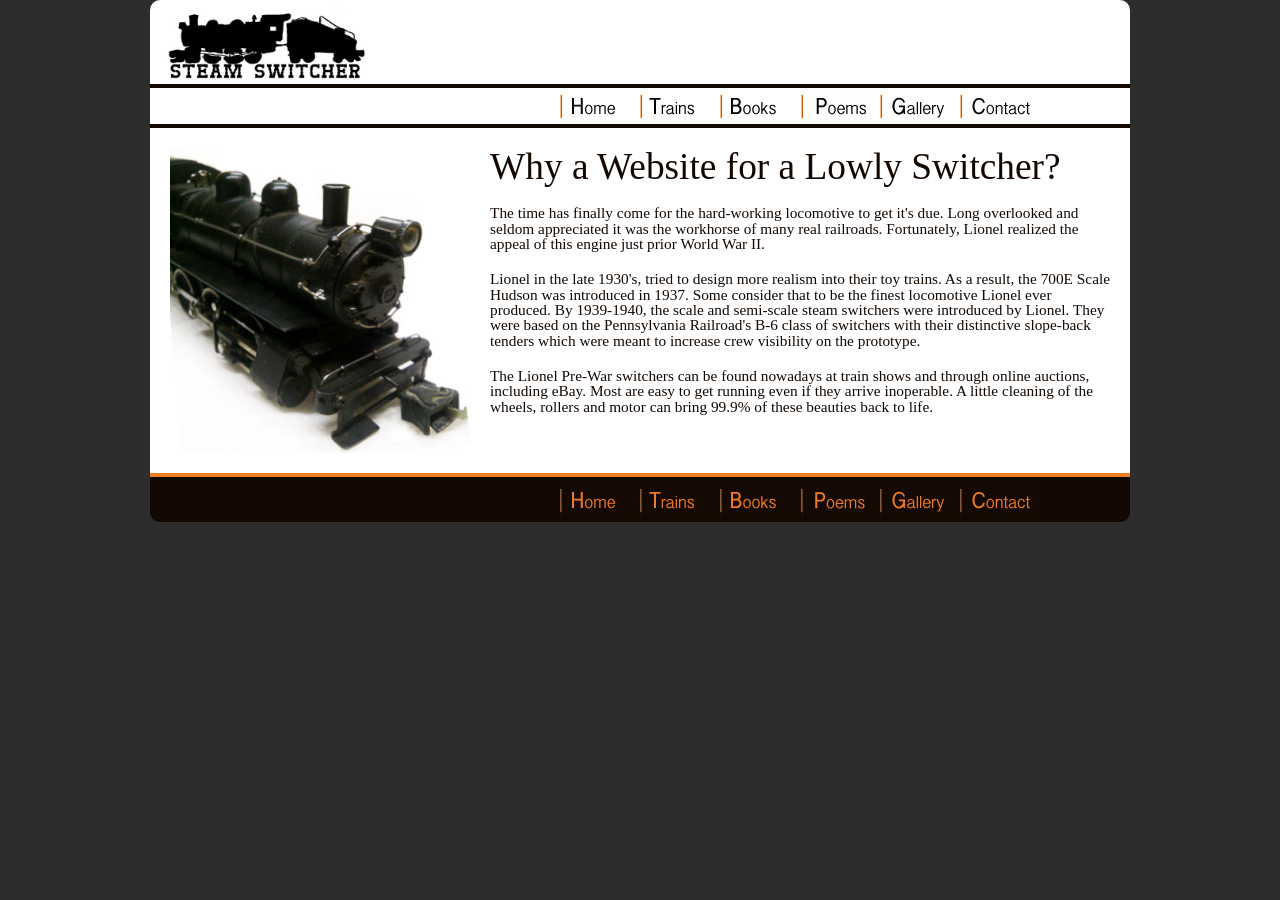
<file: index.html>
<!doctype html>
<html>
<head>
<meta charset="UTF-8">
<title>SteamSwitcher: Home Page</title>
<link href="style.css" rel="Stylesheet" type="text/css" />


<!--[if lt IE 7.]>
<script defer type="text/javascript" src="js/pngfix.js"></script>
<![endif]-->


    </head>
    <body>

<!--BEGIN header-->
    <header>
    <div id="header_container">
   <img src="images/header_logo/logo_mini.jpg" name="logo"id="logo"> 
    <!--End logo div tag--> 
    
      
    </div><!--END header_container div tag-->
    </header>
<!--END header-->
  
<!--BEGIN Nav-->
    <div id="nav_highlight_top"></div>
    <nav>
    <div id="nav_container">
    <div id="menu">
    
    <a href="contact.html" id="contact_btn">Contact</a>
    <a href="gallery.html" id="gallery_btn">Gallery</a>
     <a href="poems.html" id="poems_btn">Poems</a>
    <a href="books.html" id="books_btn">Books</a>
    <a href="trains.html" id="trains_btn">Trains</a>
    <a href="index.html" id="home_btn">Home</a>
	</div><!--END Menu div-->

 	</div><!--END nav container--> 
 	</nav>
 	<div id="nav_highlight_bottom"></div>
<!--END Nav-->

<!--BEGIN Content-->
    <div id="content_container">
    
    <div align="left" class="one_third"> <!--END one_third-->
    <img src="images/home/train2.jpg" name="homepage_train" width="300" height="305" id="homepage_train">
    </div><!--END one_third-->
    
     <div align="left" class="two_thirds"><!--BEGIN two_third-->
    <h1><p>Why a Website for a Lowly Switcher?</p></h1><div class="br"></div>
    
    <h3 align="left">
      <p><strong>T</strong>he time has finally come for the hard-working locomotive to get it's due. Long overlooked and seldom appreciated it was the workhorse of many real railroads. Fortunately, Lionel realized the appeal of this engine just prior World War II. </p><div class="br"></div>
    <p>Lionel in the late 1930's, tried to design more realism into their toy trains. As a result, the 700E Scale Hudson was introduced in 1937. Some consider that to be the finest locomotive Lionel ever produced. By 1939-1940, the scale and semi-scale steam switchers were introduced by Lionel. They were based on the Pennsylvania Railroad's B-6 class of switchers with their distinctive slope-back tenders which were meant to increase crew visibility on the prototype. </p><div class="br"></div>
    <p>The Lionel Pre-War switchers can be found nowadays at train shows and through online auctions, including eBay. Most are easy to get running even if they arrive inoperable. A little cleaning of the wheels, rollers and motor can bring 99.9% of these beauties back to life.</p></h3>
     </div><!--END two_thirds-->
    </div>
    <!--End content_container div tag-->
<!--END Content-->
<!--BEGIN Footer-->
    <div id="footer_highlight">
    <p> </p>
    </div>
    <div id="footer_container">
    <div id="footer_highlight"></div>
    <footer>
    <p>   <div id="nav_footer_container">
    <div id="footer_menu">
    
    <a href="contact.html" id="footer_contact_btn">Contact</a>
    <a href="gallery.html" id="footer_gallery_btn">Gallery</a>
    <a href="poems.html" id="footer_poems_btn">Poems</a>
    <a href="books.html" id="footer_books_btn">Books</a>
    <a href="trains.html" id="footer_trains_btn">Trains</a>
    <a href="index.html" id="footer_home_btn">Home</a>
    </div><!--END Menu div-->
    
    
    </div><!--END nav_footer_container--> 
    </p>
    </footer>
    </div>
    <!--End Footer_container div tag-->
<!--END Footer-->

 
    </body></html>
</file>
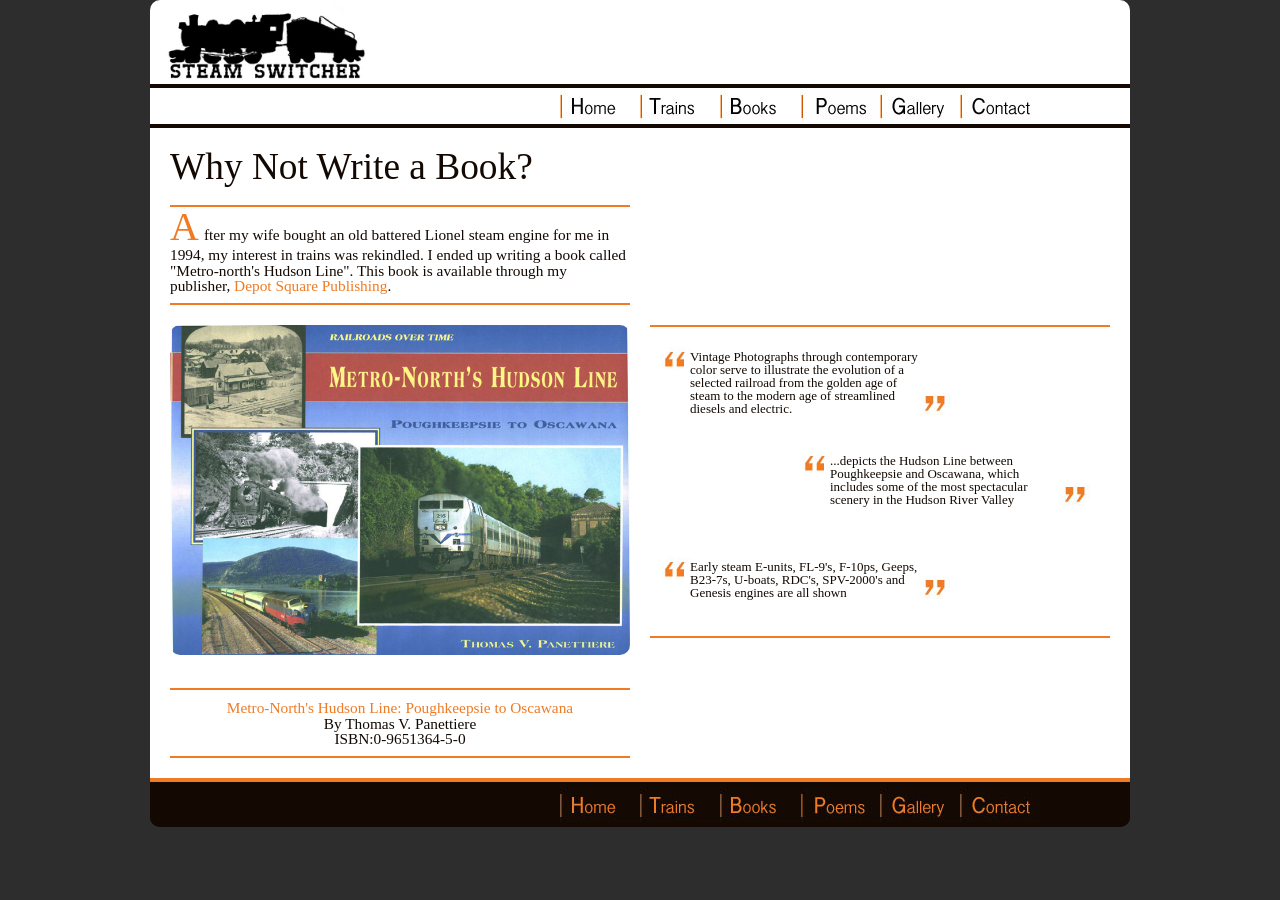
<file: books.html>
<!DOCTYPE HTML>
<html>
<head>
<meta http-equiv="Content-Type" content="text/html; charset=UTF-8">
<link href="style.css" rel="Stylesheet" type="text/css" />

<title>SteamSwitcher: Books Page</title>

<link href="style.css" rel="Stylesheet" type="text/css" />


<!--[if lt IE 7.]>
<script defer type="text/javascript" src="js/pngfix.js"></script>
<![endif]-->


    </head>
    <body>

<!--BEGIN header-->
    <header>
    <div id="header_container">
   <img src="images/header_logo/logo_mini.jpg" name="logo"id="logo"> 
    <!--End logo div tag--> 
    
      
    </div><!--END header_container div tag-->
    </header>
<!--END header-->
  
<!--BEGIN Nav-->
    <div id="nav_highlight_top"></div>
    <nav>
    <div id="nav_container">
    <div id="menu">
    
  <a href="contact.html" id="contact_btn">Contact</a>
    <a href="gallery.html" id="gallery_btn">Gallery</a>
     <a href="poems.html" id="poems_btn">Poems</a>
    <a href="books.html" id="books_btn">Books</a>
    <a href="trains.html" id="trains_btn">Trains</a>
    <a href="index.html" id="home_btn">Home</a>
	</div><!--END Menu div-->

 	</div><!--END nav container--> 
 	</nav>
 	<div id="nav_highlight_bottom"></div>
<!--END Nav-->

<!--BEGIN Content-->

    <div id="content_container_books">

  <!--BEGIN one_half-->  <div align="left" class="one_half"> <h1><p align="left">Why Not Write a Book?</p></div><!--END one_half-->
     <!--BEGIN reset_columns--><div class="reset_columns"></div><!--END reset_columns div-->
  
  <!--BEGIN one_half--><div class="one_half"> <div id="page_highlight_one_half"></div>
  <h3 align="left">
    <p><span class="dropcap2">A</span>fter my wife bought an old battered Lionel steam engine for me in 1994, my interest in trains was rekindled. I ended up writing a book called "Metro-north's Hudson Line". This book is available through my publisher,<a href="https://www.depotsquarepublishing.com/hudsonline" target="_new" class="link"> Depot Square Publishing</a>. </p></h3><div class="br3"></div><div id="page_highlight_one_half"></div> </div><!--END one_half--> 
   <!--BEGIN reset_columns--><div class="reset_columns"></div><!--END reset_columns div-->
    
    <!--full page books div--> <div align="center" class="full_page_books_container">
  <!--BEGIN one_half--><div class="one_half_books"> <a href="https://www.depotsquarepublishing.com/hudsonline" target="_new"><img src="images/books/Metro-North-book.jpg" width="460" height="330" id="metro_north"></a> </div><!--END one_half--> 

  
 <div class="one_half_books_container"> <div id="page_highlight_one_half"></div><div class="br3"></div>

 <div class="one_third">
    <div class="link" align="left"><blockquote>
      <p>Vintage Photographs through contemporary color serve to illustrate the evolution of a selected railroad from the golden age of steam to the modern age of streamlined diesels and electric.</p></blockquote></div></div>

    
    <div align="right" class="one_third_books">
       <div class="link" align="left"><br>
        <blockquote>
          <p align="left">...depicts the Hudson Line between Poughkeepsie and Oscawana, which includes some of the most spectacular scenery in the Hudson River Valley</p></blockquote>
      </div>
    </div>

  
    <div class="br2"></div><br>
<div class="one_third"><h3 align="left">&nbsp;</h3>
  <p align="left">&nbsp; </p>
  <div class="link" align="left">
  <blockquote><p>Early steam E-units, FL-9's, F-10ps, Geeps, B23-7s, U-boats, RDC's, SPV-2000's and Genesis engines are all shown</p></blockquote>
  <p>&nbsp;</p>
  </div>
  <h3 align="left">&nbsp;</h3>
  <h3 align="left"><br>
  </h3>
</div>

 <!--BEGIN reset_columns-->
 <div class="reset_columns"></div> <!--END reset_columns div-->
     <div id="page_highlight_one_half"></div></div></div>

 <div class="reset_columns"></div> <!--END reset_columns div-->

  
   <!--BEGIN one_half--><div align="left" class="one_half"> <div id="page_highlight_one_half"></div><div class="br3"></div>
  <h3 align="center">
      <div class="link">Metro-North's Hudson Line: Poughkeepsie to Oscawana</div>
    By Thomas V. Panettiere</h3>
  <h3 align="center"> ISBN:0-9651364-5-0
  </p>
  </h3>
  <div class="br3"></div> 
  
      <!--End content_container_books div tag-->
 <div class="reset_columns"></div> <!--END reset_columns div-->
 
  <div id="page_highlight_one_half"></div> </div><!--END one_half--> 
  
  
    </div>
    <!--End content_container_books div tag-->
 <div class="reset_columns"></div> <!--END reset_columns div-->
<!--END Content-->


<!--BEGIN Footer-->
    <div id="footer_highlight">
    <p> </p>
    </div>
    <div id="footer_container">
    <div id="footer_highlight"></div>
    <footer>
    <p>   <div id="nav_footer_container">
    <div id="footer_menu">
    
       <a href="contact.html" id="footer_contact_btn">Contact</a>
    <a href="gallery.html" id="footer_gallery_btn">Gallery</a>
    <a href="poems.html" id="footer_poems_btn">Poems</a>
    <a href="books.html" id="footer_books_btn">Books</a>
    <a href="trains.html" id="footer_trains_btn">Trains</a>
    <a href="index.html" id="footer_home_btn">Home</a>
    </div><!--END Menu div-->
    
    
    </div><!--END nav container--> 
    </p>
    </footer>
    </div>
    <!--End Footer_container div tag-->
<!--END Footer-->

 
    </body></html>
</file>
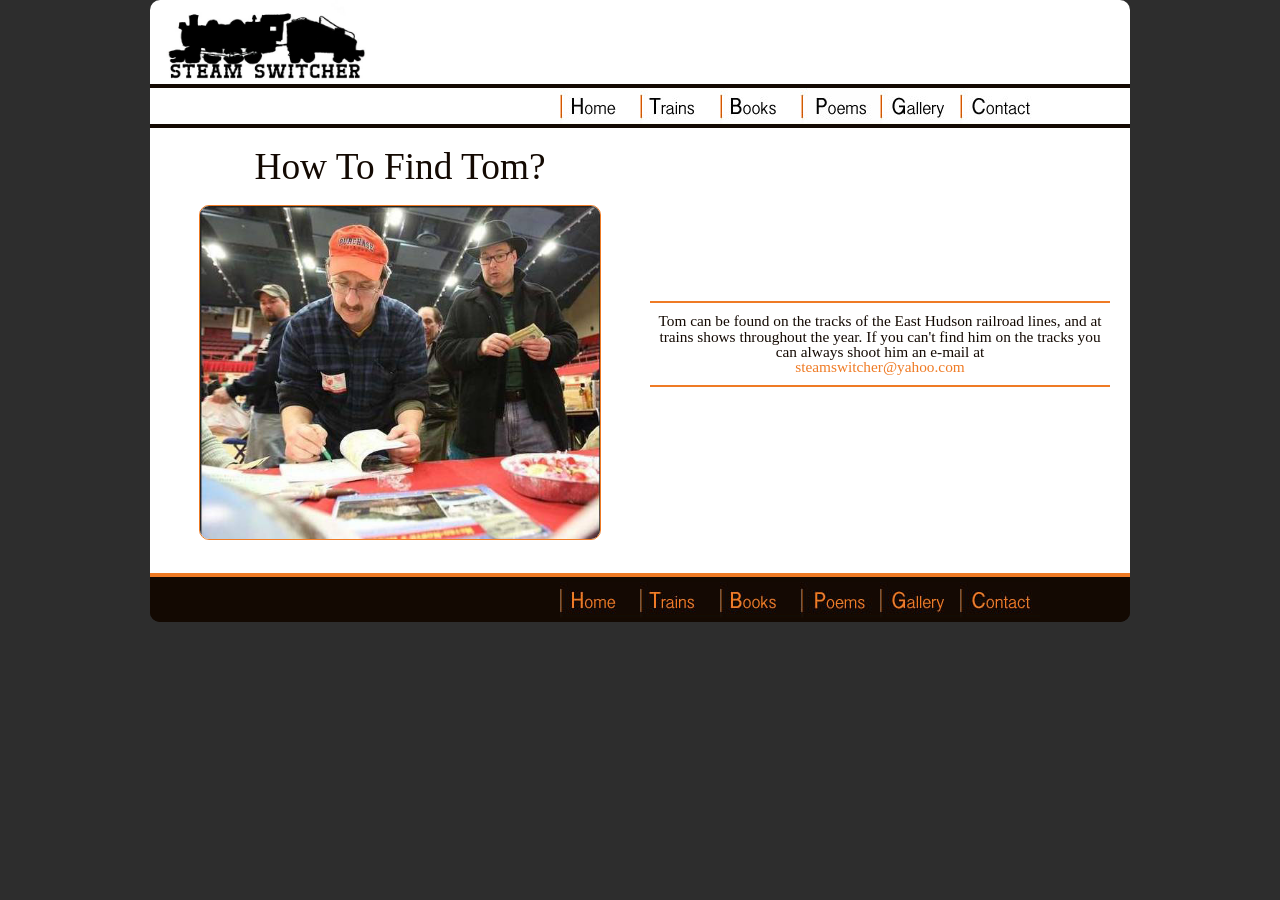
<file: contact.html>
<!DOCTYPE HTML>
<html>
<head>
<meta http-equiv="Content-Type" content="text/html; charset=UTF-8">
<title>SteamSwitcher: Contact Page</title>
<link href="style.css" rel="Stylesheet" type="text/css" />



  
    </head>
    <body>

<!--BEGIN header-->
    <header>
    <div id="header_container">
   <img src="images/header_logo/logo_mini.jpg" name="logo"id="logo"> 
    <!--End logo div tag--> 
    
      
    </div><!--END header_container div tag-->
    </header>
<!--END header-->
  
<!--BEGIN Nav-->
    <div id="nav_highlight_top"></div>
    <nav>
    <div id="nav_container">
    <div id="menu">
    
   <a href="contact.html" id="contact_btn">Contact</a>
    <a href="gallery.html" id="gallery_btn">Gallery</a>
     <a href="poems.html" id="poems_btn">Poems</a>
    <a href="books.html" id="books_btn">Books</a>
    <a href="trains.html" id="trains_btn">Trains</a>
    <a href="index.html" id="home_btn">Home</a>
	</div><!--END Menu div-->

 	</div><!--END nav container--> 
 	</nav>
 	<div id="nav_highlight_bottom"></div>
<!--END Nav-->

<!--BEGIN Content-->
    <content>
    <div id="content_container_contact">
    
 <!--BEGIN one_half-->  <div  class="one_half"> <h1><p align="center">How To Find Tom?</h1></p></div><!--END one_half-->

      <div class="reset_columns"></div>
      
  <!--BEGIN two_thirds--><div align="center" class="one_half"> <img style='border:1px solid #ef7b25' src="images/contact/tom.jpg" width="400" height="333"  align="center" id="tom"></a> </div><!--END one_half div--> 
 
  <!--BEGIN one_halfdiv--><div class="one_half">
<br><br><br><br><br><br>
    <div id="page_highlight_one_half"></div><div class="br3"></div>
  <h3 align="center">
    <p>Tom can be found on the tracks of the East Hudson railroad lines, and at trains shows throughout the year. If you can't find him on the tracks you can always shoot him an e-mail at <div class="link">steamswitcher@yahoo.com</div></p></h3> <div class="br3"></div> <div id="page_highlight_one_half"></div></div><!--END one_half div--> 
  


    </div>
    <!--End content_container_contact div tag-->
    </content>
<!--END Content-->

<!--BEGIN Footer-->
    <div id="footer_highlight">
    <p> </p>
    </div>
    <div id="footer_container">
    <div id="footer_highlight"></div>
    <footer>
    <p>   <div id="nav_footer_container">
    <div id="footer_menu">
    
    <a href="contact.html" id="footer_contact_btn">Contact</a>
    <a href="gallery.html" id="footer_gallery_btn">Gallery</a>
    <a href="poems.html" id="footer_poems_btn">Poems</a>
    <a href="books.html" id="footer_books_btn">Books</a>
    <a href="trains.html" id="footer_trains_btn">Trains</a>
    <a href="index.html" id="footer_home_btn">Home</a>
    </div><!--END Menu div-->
    
    
    </div><!--END nav container--> 
    </p>
    </footer>
    </div>
    <!--End Footer_container div tag-->
<!--END Footer-->

 
    </body></html>
</file>
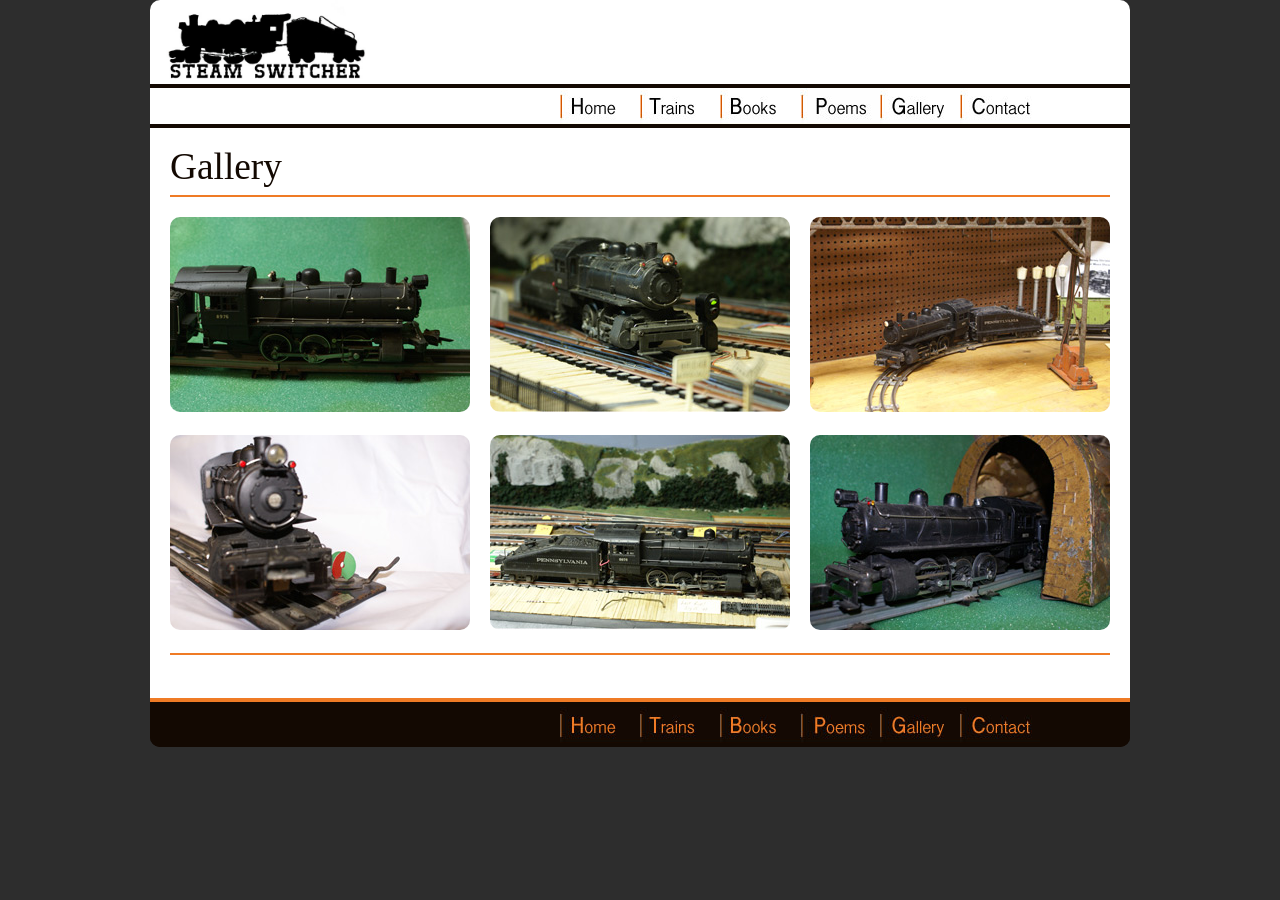
<file: gallery.html>
<!DOCTYPE HTML>
<html>
<head>
<meta http-equiv="Content-Type" content="text/html; charset=UTF-8">
<title>SteamSwitchers: Gallery Page</title>
<link href="style.css" rel="Stylesheet" type="text/css" />


<!--[if lt IE 7.]>
<script defer type="text/javascript" src="js/pngfix.js"></script>
<![endif]-->


    </head>
    <body>

<!--BEGIN header-->
    <header>
    <div id="header_container">
   <img src="images/header_logo/logo_mini.jpg" name="logo"id="logo"> 
    <!--End logo div tag--> 
    
      
    </div><!--END header_container div tag-->
    </header>
<!--END header-->
  
<!--BEGIN Nav-->
    <div id="nav_highlight_top"></div>
    <nav>
    <div id="nav_container">
    <div id="menu">
    
   <a href="contact.html" id="contact_btn">Contact</a>
    <a href="gallery.html" id="gallery_btn">Gallery</a>
     <a href="poems.html" id="poems_btn">Poems</a>
    <a href="books.html" id="books_btn">Books</a>
    <a href="trains.html" id="trains_btn">Trains</a>
    <a href="index.html" id="home_btn">Home</a>
	</div><!--END Menu div-->

 	</div><!--END nav container--> 
 	</nav>
 	<div id="nav_highlight_bottom"></div>
<!--END Nav-->

<!--BEGIN Content-->

    <div id="content_container_gallery">
      
     <!--BEGIN one_half-->  <div align="left" class="one_half"> <h1><p align="left">Gallery</p></h1><div class="br3"></div><div id="page_highlight_full_page"></div></div><!--END one_half-->
     
     <!--BEGIN reset_columns--><div class="reset_columns"></div><!--END reset_columns div-->


<div class="one_third"><a href="train1.html" target="_self"><img src="images/gallery/train1.jpg" width="300" height="195" id="train1"></a></div>

 <div class="one_third"><a href="train2.html" target="_self"><img src="images/gallery/train2.jpg" width="300" height="195" id="train2"></a></div>
     
 <div class="one_third"><a href="train3.html" target="_self"><img src="images/gallery/train3.jpg" width="300" height="195" id="train3"></a></div>
 
          <!--BEGIN reset_columns--><div class="reset_columns"></div><!--END reset_columns div-->
 
<div class="one_third"><a href="train4.html" target="_self"><img src="images/gallery/train4.jpg" id="train4"></a></div>

<div class="one_third"><a href="train5.html" target="_self"><img src="images/gallery/train5.jpg" id="train5"></a></div>

<div class="one_third"><a href="train6.html" target="_self"><img src="images/gallery/train6.jpg"  id="train6"></a></div>
          <!--BEGIN reset_columns--><div class="reset_columns"></div><!--END reset_columns div-->

     <!--BEGIN one_half-->  <div class="one_half"> <div id="page_highlight_full_page"></div></div><!--END one_half-->

     
    </div><!--End content_container_gallery div tag-->

<!--END Content-->

<!--BEGIN Footer-->
    <div id="footer_highlight">
    <p> </p>
    </div>
    <div id="footer_container">
    <div id="footer_highlight"></div>
    <footer>
    <p>   <div id="nav_footer_container">
    <div id="footer_menu">
    
       <a href="contact.html" id="footer_contact_btn">Contact</a>
    <a href="gallery.html" id="footer_gallery_btn">Gallery</a>
    <a href="poems.html" id="footer_poems_btn">Poems</a>
    <a href="books.html" id="footer_books_btn">Books</a>
    <a href="trains.html" id="footer_trains_btn">Trains</a>
    <a href="index.html" id="footer_home_btn">Home</a>
    </div><!--END Menu div-->
    
    
    </div><!--END nav container--> 
    </p>
    </footer>
    </div>
    <!--End Footer_container div tag-->
<!--END Footer-->

 
    </body></html>
</file>
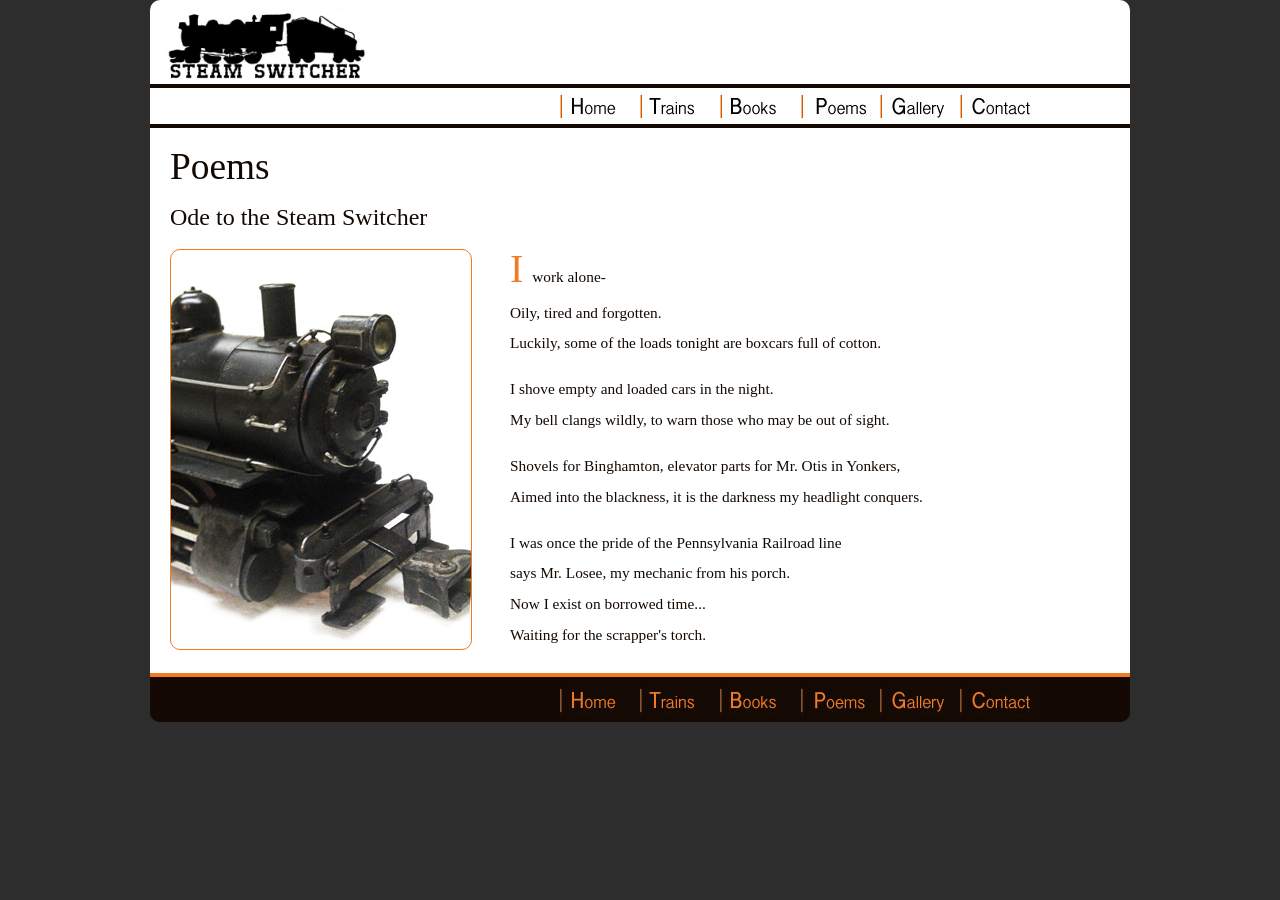
<file: poems.html>
<!DOCTYPE HTML>
<html>
<head>
<meta http-equiv="Content-Type" content="text/html; charset=UTF-8">
<link href="style.css" rel="Stylesheet" type="text/css" />

<title>SteamSwitcher: Poems Page</title>

<link href="style.css" rel="Stylesheet" type="text/css" />



    </head>
    <body>

<!--BEGIN header-->
    <header>
    <div id="header_container">
   <img src="images/header_logo/logo_mini.jpg" name="logo"id="logo"> 
    <!--End logo div tag--> 
    
      
    </div><!--END header_container div tag-->
    </header>
<!--END header-->
  
<!--BEGIN Nav-->
    <div id="nav_highlight_top"></div>
    <nav>
    <div id="nav_container">
    <div id="menu">
    
    <a href="contact.html" id="contact_btn">Contact</a>
    <a href="gallery.html" id="gallery_btn">Gallery</a>
     <a href="poems.html" id="poems_btn">Poems</a>
    <a href="books.html" id="books_btn">Books</a>
    <a href="trains.html" id="trains_btn">Trains</a>
    <a href="index.html" id="home_btn">Home</a>
	</div><!--END Menu div-->

 	</div><!--END nav container--> 
 	</nav>
 	<div id="nav_highlight_bottom"></div>
<!--END Nav-->

<!--BEGIN Content-->
 <div id="content_poems">
    
      <!--BEGIN one_half-->  <div align="left" class="one_half"> <h1><p align="left">Poems</p></div><!--END one_half->
      
     <!--BEGIN reset_columns--><div class="reset_columns"></div><!--END reset_columns div-->
  
    
<div  class="one_third"> <h2><p align="left">Ode to the Steam Switcher</p></h2></h2></div>
      <!--BEGIN reset_columns--><div class="reset_columns"></div><!--END reset_columns div-->

    <div class="one_third"><img style='border:1px solid #ef7b25' src="images/home/poem_train.jpg" width="300" height="374" id="poem_train"></div>
    
<div class="two_thirds_poems"><h3><p align="left"><span class="dropcap2">I</span> work alone- <br><br>
Oily, tired and forgotten.<br><br>
Luckily, some of the loads tonight are boxcars full of cotton.</p>
    <p align="left">&nbsp;</p>
    <p align="left">&nbsp;</p>
    <p align="left">I shove empty and loaded cars in the night.<br><br>
      My bell clangs wildly, to warn those who may be out of sight. </p>
    <p align="left"><br>
      <br>
      Shovels for Binghamton, elevator parts for Mr. Otis in Yonkers, <br><br>
      Aimed into the blackness, it is the darkness my headlight conquers.</p>
    <p align="left"><br>
      <br>
      I was once the pride of the Pennsylvania Railroad line<br><br>
      says Mr. Losee, my mechanic from his porch. <br><br>
      Now I exist on borrowed time... <br><br>
      Waiting for the scrapper's torch.</p>
</h3></div> 


 </div>


 <!--BEGIN reset_columns--><div class="reset_columns"></div><!--END reset_columns div-->
    
<!--END Content-->


<!--BEGIN Footer-->
    <div id="footer_highlight">
    <p> </p>
    </div>
    <div id="footer_container">
    <div id="footer_highlight"></div>
    <footer>
    <p>   <div id="nav_footer_container">
    <div id="footer_menu">
    
       <a href="contact.html" id="footer_contact_btn">Contact</a>
    <a href="gallery.html" id="footer_gallery_btn">Gallery</a>
    <a href="poems.html" id="footer_poems_btn">Poems</a>
    <a href="books.html" id="footer_books_btn">Books</a>
    <a href="trains.html" id="footer_trains_btn">Trains</a>
    <a href="index.html" id="footer_home_btn">Home</a>
    </div><!--END Menu div-->
    
    
    </div><!--END nav container--> 
    </p>
    </footer>
    </div>
    <!--End Footer_container div tag-->
<!--END Footer-->

 
    </body></html>
</file>
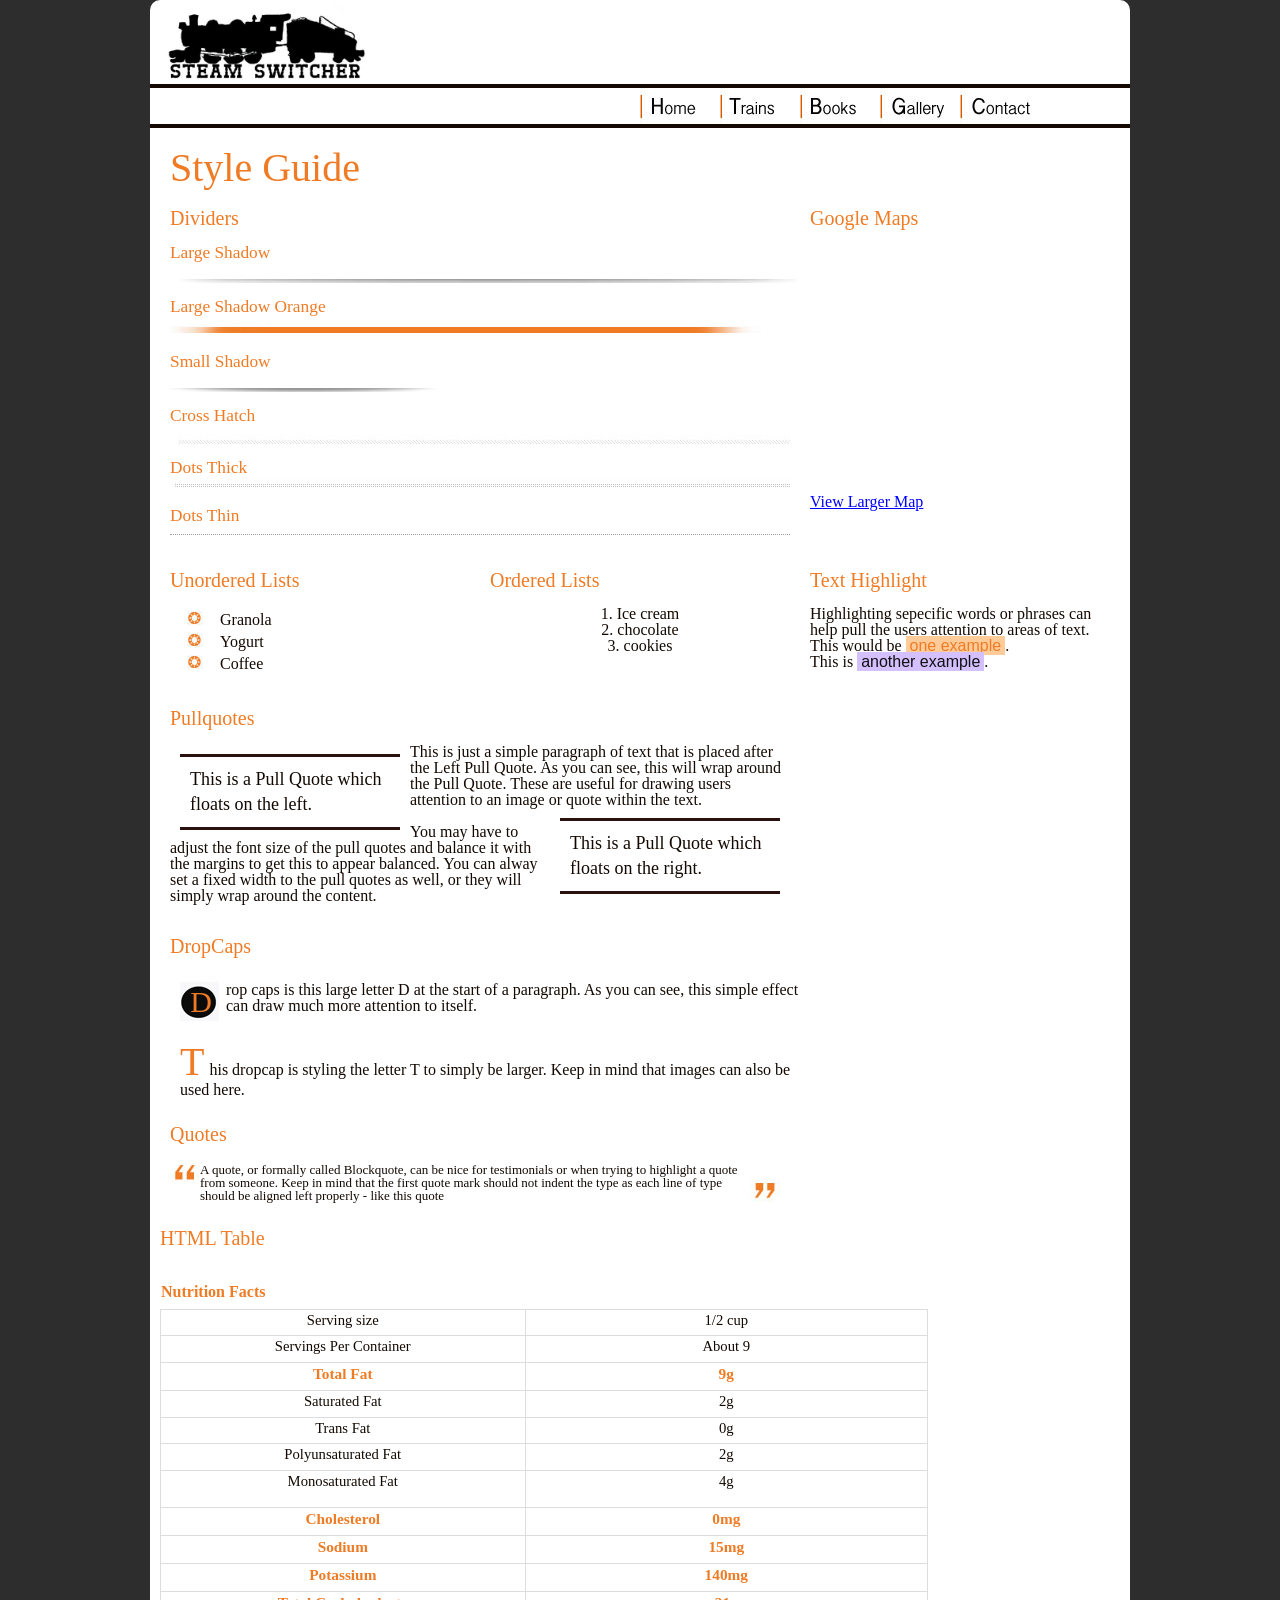
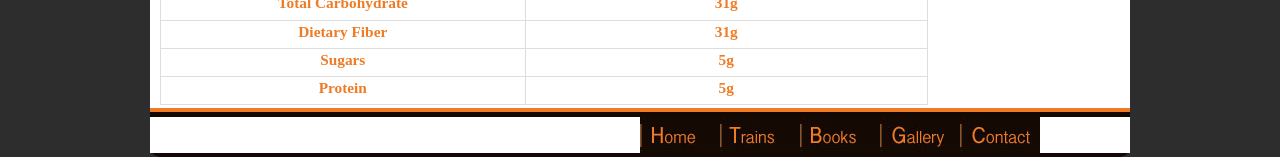
<file: style.html>
<!doctype html>
<html>
<head>
<meta charset="UTF-8">
<title>SteamSwitcher: Home Page</title>
<link href="style.css" rel="Stylesheet" type="text/css" />

<!--[if lt IE 7.]>
<script defer type="text/javascript" src="js/pngfix.js"></script>
<![endif]-->


<title>Steam Switcher: Styles page</title>




    </head>
    <body>

<!--BEGIN header-->
    <header>
    <div id="header_container">
   <img src="images/header_logo/logo_mini.jpg" name="logo"id="logo"> 
    <!--End logo div tag--> 
    
      
    </div><!--END header_container div tag-->
    </header>
<!--END header-->
  
<!--BEGIN Nav-->
    <div id="nav_highlight_top"></div>
    <nav>
    <div id="nav_container">
    <div id="menu">
    
    <a href="contact.html" id="contact_btn">Contact</a>
    <a href="gallery.html" id="gallery_btn">Gallery</a>
    <a href="books.html" id="books_btn">Books</a>
    <a href="trains.html" id="trains_btn">Trains</a>
    <a href="index.html" id="home_btn">Home</a>
	</div><!--END Menu div-->

 	</div><!--END nav container--> 
 	</nav>
 	<div id="nav_highlight_bottom"></div>
<!--END Nav-->

<!--BEGIN Content-->

    <div id="content_container_trial">
    
      <div class="full_page">
      <p>
        <h7>Style Guide</h7>
 
      </div>
    <div class="two_thirds">
      <h6>Dividers</h6>
      <p>&nbsp;</p>
     <h5>Large Shadow</h5>
      <div class="divider_largeShadow"></div>
       <h5>Large Shadow Orange</h5>
      <div class="divider_largeOrange"></div>
      <h5>Small Shadow</h5>
      <div class="divider_smallShadow"></div>
      <h5>Cross Hatch</h5>
      <div class="divider_crossHatch"></div>
      <h5>Dots Thick</h5>
       <div style="margin-top:0px" class="divider_dotsThick"></div>
     
     <h5>Dots Thin</h5>
      <div class="divider_css"></div>
      <h6></div>


   <div class="one_third">
    <h6> Google Maps</h6>
      <p>&nbsp;</p><iframe width="300" height="247" frameborder="0" scrolling="no" marginheight="0" marginwidth="0" src="https://maps.google.com/maps?f=q&amp;source=s_q&amp;hl=en&amp;geocode=&amp;q=Landover+Hills,+MD&amp;aq=0&amp;oq=landover&amp;sll=40.929211,-73.732537&amp;sspn=0.144219,0.281525&amp;ie=UTF8&amp;hq=&amp;hnear=Landover+Hills,+Prince+George's,+Maryland&amp;t=m&amp;z=14&amp;iwloc=A&amp;output=embed"></iframe><br/><small><a href="https://maps.google.com/maps?f=q&amp;source=embed&amp;hl=en&amp;geocode=&amp;q=Landover+Hills,+MD&amp;aq=0&amp;oq=landover&amp;sll=40.929211,-73.732537&amp;sspn=0.144219,0.281525&amp;ie=UTF8&amp;hq=&amp;hnear=Landover+Hills,+Prince+George's,+Maryland&amp;t=m&amp;z=14&amp;iwloc=A" style="color:#0000FF;text-align:left">View Larger Map</a></small>
   </div>
    <div class="reset_columns"></div>
   <div align="left" class="one_third">
       <h6>Unordered Lists</h6>
      <p>&nbsp;</p>
      <ul class="arrow_list">
        <li>
          <p>Granola</p>
        </li>
        <li>
          <p>Yogurt</p>
        </li>
        <li>
          <p>Coffee</p>
        </li>
      </ul>
          <br></div>
          <div  class="one_third">
      <h6>Ordered Lists</h6>
      <p>&nbsp; </p>
      <ol align="center">
        <li>
       1. Ice cream
      </li>
     
      <li>
      2. chocolate
      </li>
      <li> </li>
      <li>
        3. cookies
      </li>
      <li> </li>
    </ol>
      <p>&nbsp;</p>
      <p>&nbsp;</p>
      </div>
            <div class="one_third">
              <h6> Text Highlight</h6>
      <p>&nbsp;</p>
      <p>Highlighting sepecific words or phrases can help pull the users attention to areas of text. <br>
      This would be <span class="highlight1">one example</span>.</p>
      <p>This is <span class="highlight2">another example</span>. </p>
      <p><br/>
     </p></div>
       <div class="reset_columns"></div>
          <div class="two_thirds">
<h6> Pullquotes</h6>
      <h4><br>
      </h4>
     
      <div class="pullquote_left">This is a Pull Quote which floats on the left.</div>
      <p>This is just a simple paragraph of text that is placed after the Left Pull Quote. As you can see, this will wrap around the Pull Quote. These are useful for drawing users attention to an image or quote within the text. 
      <div class="pullquote_right">This is a Pull Quote which floats on the right.</span>
      </p></div>
      <p><br>
      You may have to adjust the font size of the pull quotes and balance it with the margins to get this to appear balanced. You can alway set a fixed width to the pull quotes as well, or they will simply wrap around the content.</p>
      <p>&nbsp;</p>
      <p>&nbsp;</p>
      
      <div class="reset_columns"></div>

      <h6>DropCaps</h6>
      <h4><br>
      </h4>
      <div align"left" class="two_thirds">
      <p><span class="dropcap1">D</span>rop caps is this large letter D at the start of a paragraph. As you can see, this simple effect can draw much more attention to itself.</p>
</div><div class="two_thirds">
<p><span class="dropcap2">T</span>his dropcap is styling the letter T to simply be larger. Keep in mind that images can also be used here.</p></div>
<div class="reset_columns"></div><br>
      
     <div class"two_thirds"> <h6>Quotes</h6>
       <h4><br></h4>
 <blockquote><P> A quote, or formally called Blockquote, can be nice for testimonials or when trying to highlight a quote from someone. Keep in mind that the first quote mark should not indent the type as each line of type should be aligned left properly - like this quote</p></blockquote></div>
  
      </div>
<div class="reset_columns"></div><br>
<h6> HTML Table</h6>
<p>&nbsp;</p>
<br>
  
    <table align="center" width="960" height="425" >
 
        <th colspan="2">
        Nutrition Facts</th>
      <tr>
        <td width="230">Serving size</td><td>1/2 cup</td></tr>
      <tr>
        <td>Servings Per Container</td>
        <td>About 9</td>
      </tr>
      <tr>
 
    <td><h8>Total Fat</h8></td>
    <td width="254"><h8>9g</h8></td></tr>
      <tr>
    <td>Saturated Fat</td>
    <td>2g</td> </tr>
     <tr>
    <td>Trans Fat </td>
    <td>0g</td>  </tr>
    <tr>
    <td>Polyunsaturated Fat</td>
    <td>2g</td> </tr>
     <tr>
    <td height="33">Monosaturated Fat</td>
    <td>4g</td></tr>
    <tr>
    <td><h8>Cholesterol</h8></td>
    <td><h8>0mg</h8></td></tr>  
    <tr>
    <td><h8>Sodium</h8></td>
    <td><h8>15mg</h8></td></tr>  
    <tr>
    <td><h8>Potassium</h8></td>
    <td><h8>140mg</h8></td></tr>  
    <tr>
    <td><h8>Total Carbohydrate</h8></td>
    <td><h8>31g</h8></td> </tr> 
     <tr>
    <td><h8>Dietary Fiber</h8></td>
    <td><h8>31g</h8></td> </tr> 
    <tr>
    <td><h8>Sugars</h8></td>
    <td><h8>5g</h8></td></tr>  
 
    <tr>
    <td><h8>Protein</h8></td>
    <td><h8>5g</h8></td></tr>
    
    </table>
    
    <div class="resetColumnSet"></div>
    <div class="divider_dotsthick"></div>
  

    </div>
    

<!--BEGIN Footer-->    <div id="footer_highlight">
    <p> </p>
    </div>
    <div id="footer_container">
    <div id="footer_highlight"></div>
    <footer>
    <p>   <div id="nav_container">
    <div id="footer_menu">
    
    <a href="contact.html" id="footer_contact_btn">Contact</a>
    <a href="gallery.html" id="footer_gallery_btn">Gallery</a>
    <a href="books.html" id="footer_books_btn">Books</a>
    <a href="trains.html" id="footer_trains_btn">Trains</a>
    <a href="index.html" id="footer_home_btn">Home</a>
    </div><!--END Menu div-->
    
    
    </div><!--END nav container--> 
    </p>
    </footer>
    </div>
    <!--End Footer_container div tag-->
<!--END Footer-->

 
    </body></html>
</file>
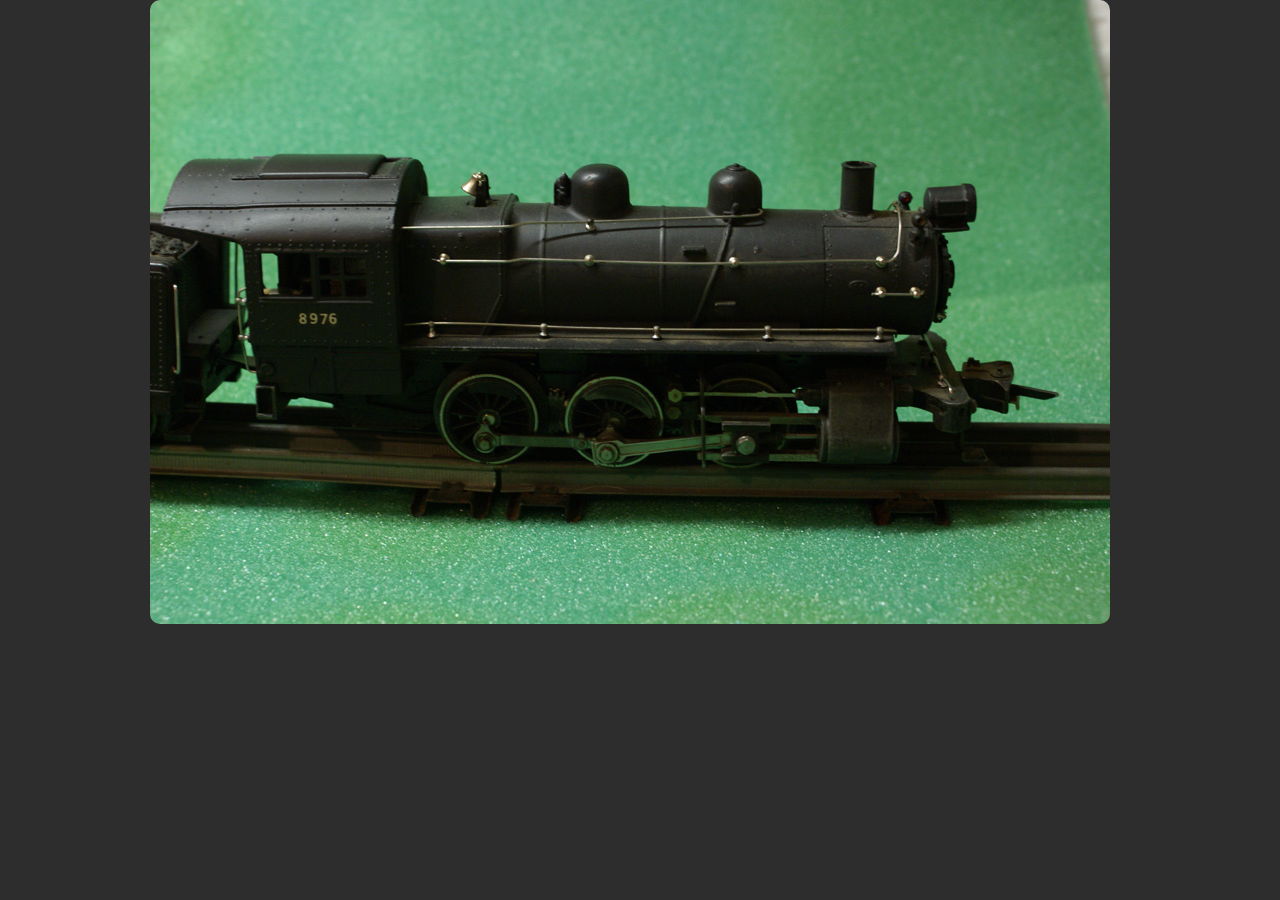
<file: train1.html>
<!DOCTYPE HTML>
<html>
<head>
<meta http-equiv="Content-Type" content="text/html; charset=UTF-8">
<title>SteamSwitchers: Gallery Train 1</title>
<link href="style.css" rel="Stylesheet" type="text/css" />
</head>
<a href="gallery.html" target="_self"><img src="images/gallery/train1_large.jpg" id="train1_large"></a>
<body>
</body>
</html>
</file>
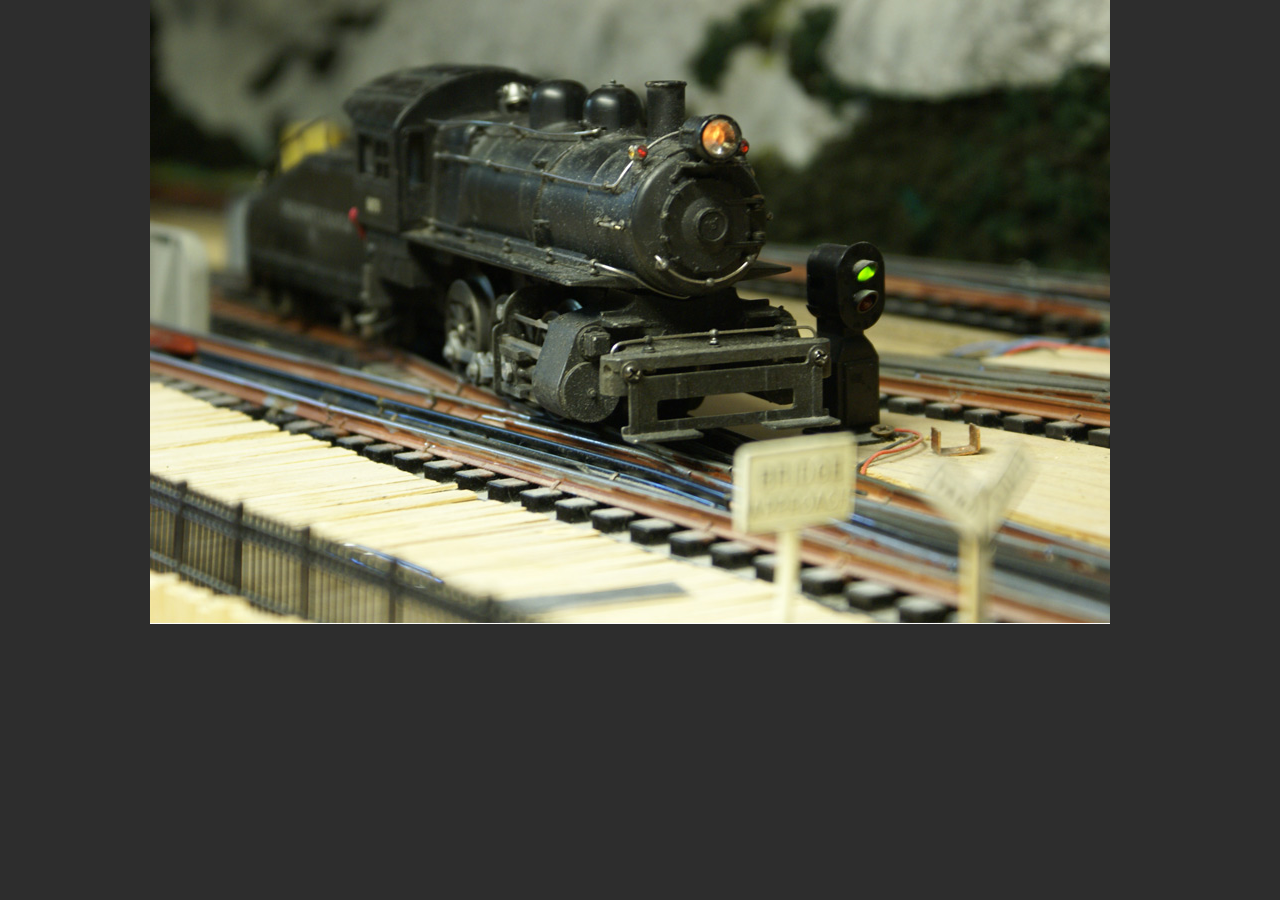
<file: train2.html>
<!DOCTYPE HTML>
<html>
<head>
<meta http-equiv="Content-Type" content="text/html; charset=UTF-8">
<title>SteamSwitchers: Gallery Train 2</title>
<link href="style.css" rel="Stylesheet" type="text/css" />
</head>
<a href="gallery.html" target="_self"><img src="images/gallery/train2_large.jpg" id="train2_large"></a>
<body>
</body>
</html>
</file>
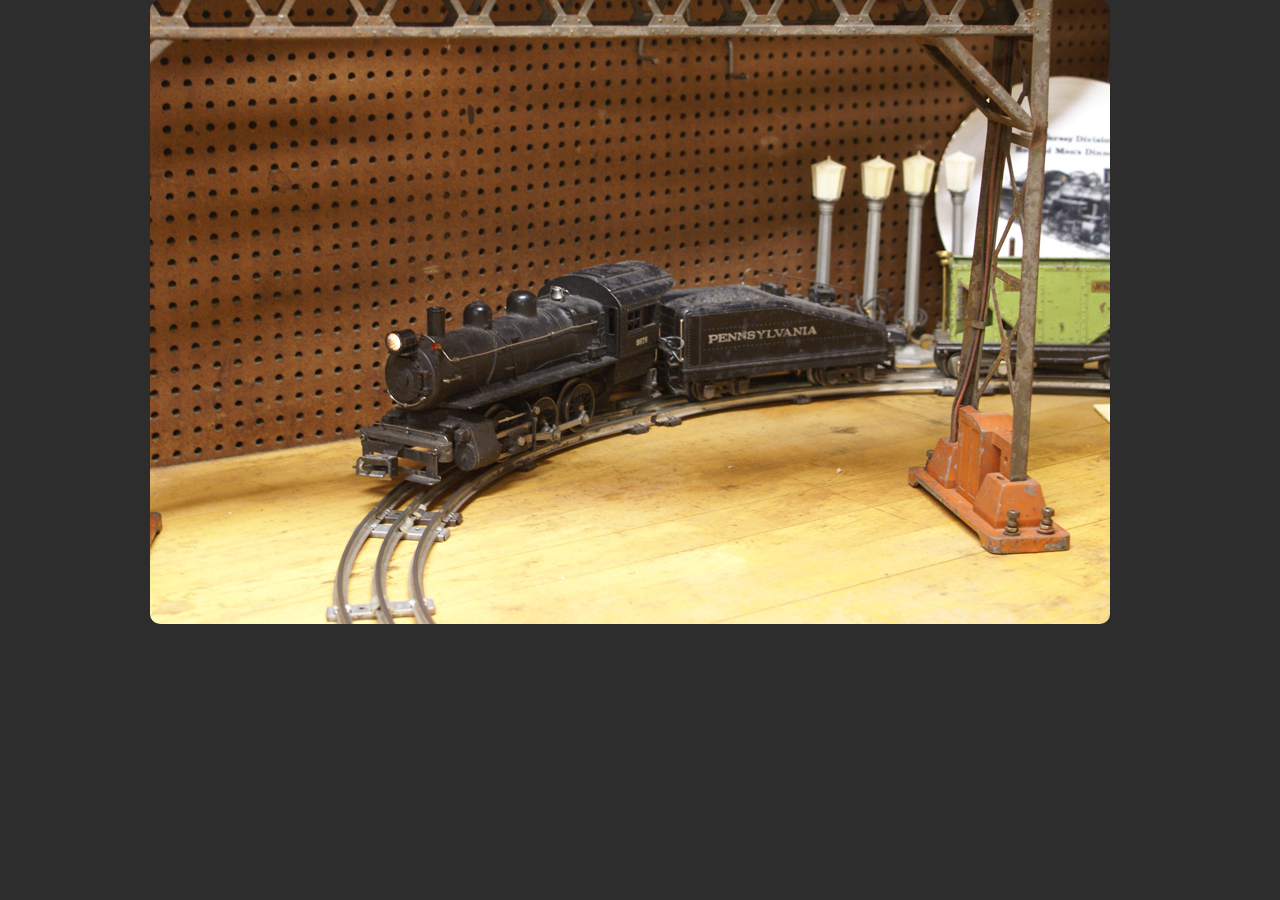
<file: train3.html>
<!DOCTYPE HTML>
<html>
<head>
<meta http-equiv="Content-Type" content="text/html; charset=UTF-8">
<title>SteamSwitchers: Gallery Train 3</title>
<link href="style.css" rel="Stylesheet" type="text/css" />
</head>
<a href="gallery.html" target="_self"><img src="images/gallery/train3_large.jpg" id="train3_large"></a>
<body>
</body>
</html>
</file>
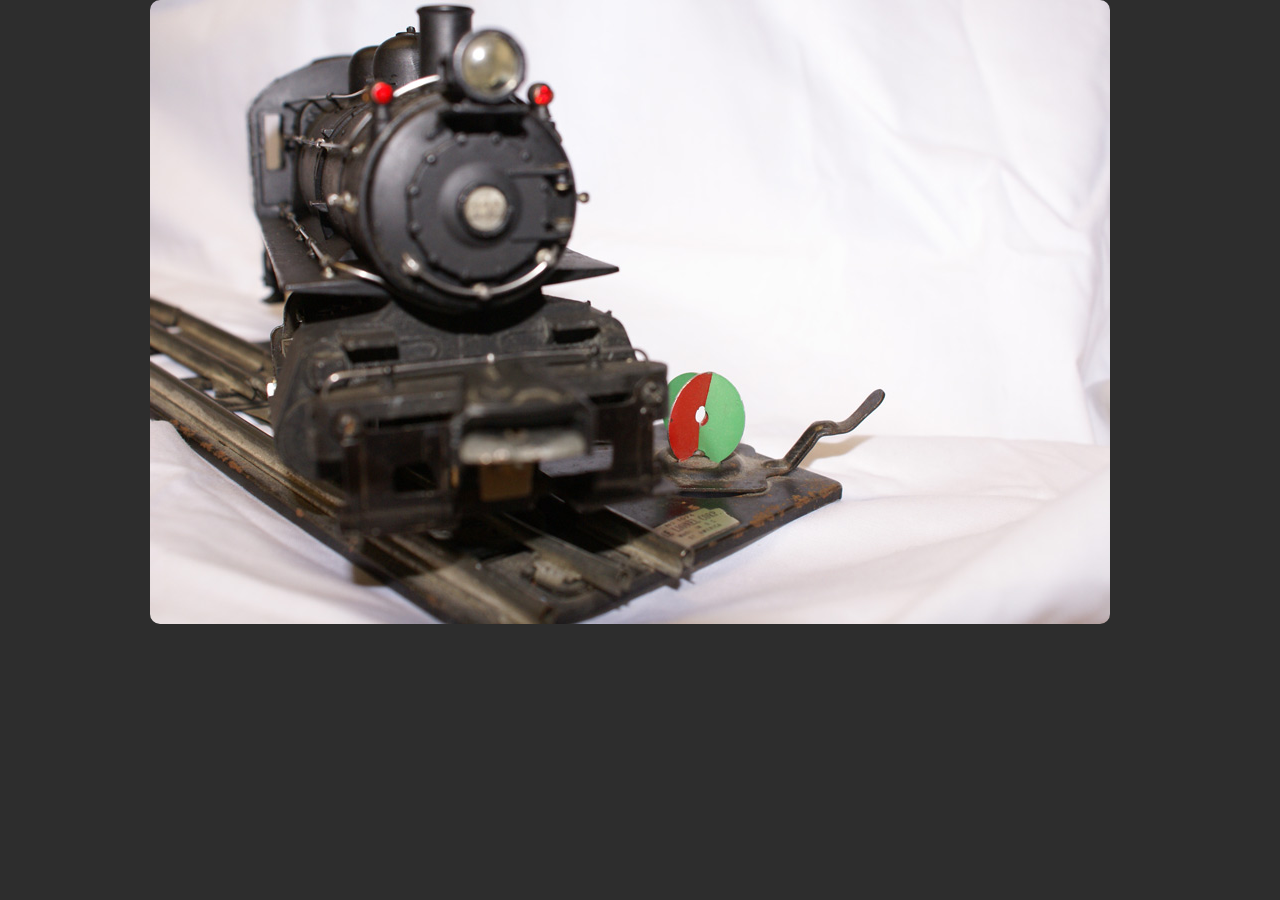
<file: train4.html>
<!DOCTYPE HTML>
<html>
<head>
<meta http-equiv="Content-Type" content="text/html; charset=UTF-8">
<title>SteamSwitchers: Gallery Train 4</title>
<link href="style.css" rel="Stylesheet" type="text/css" />
</head>
<a href="gallery.html" target="_self"><img src="images/gallery/train4_large.jpg" id="train4_large"></a>
<body>
</body>
</html>
</file>
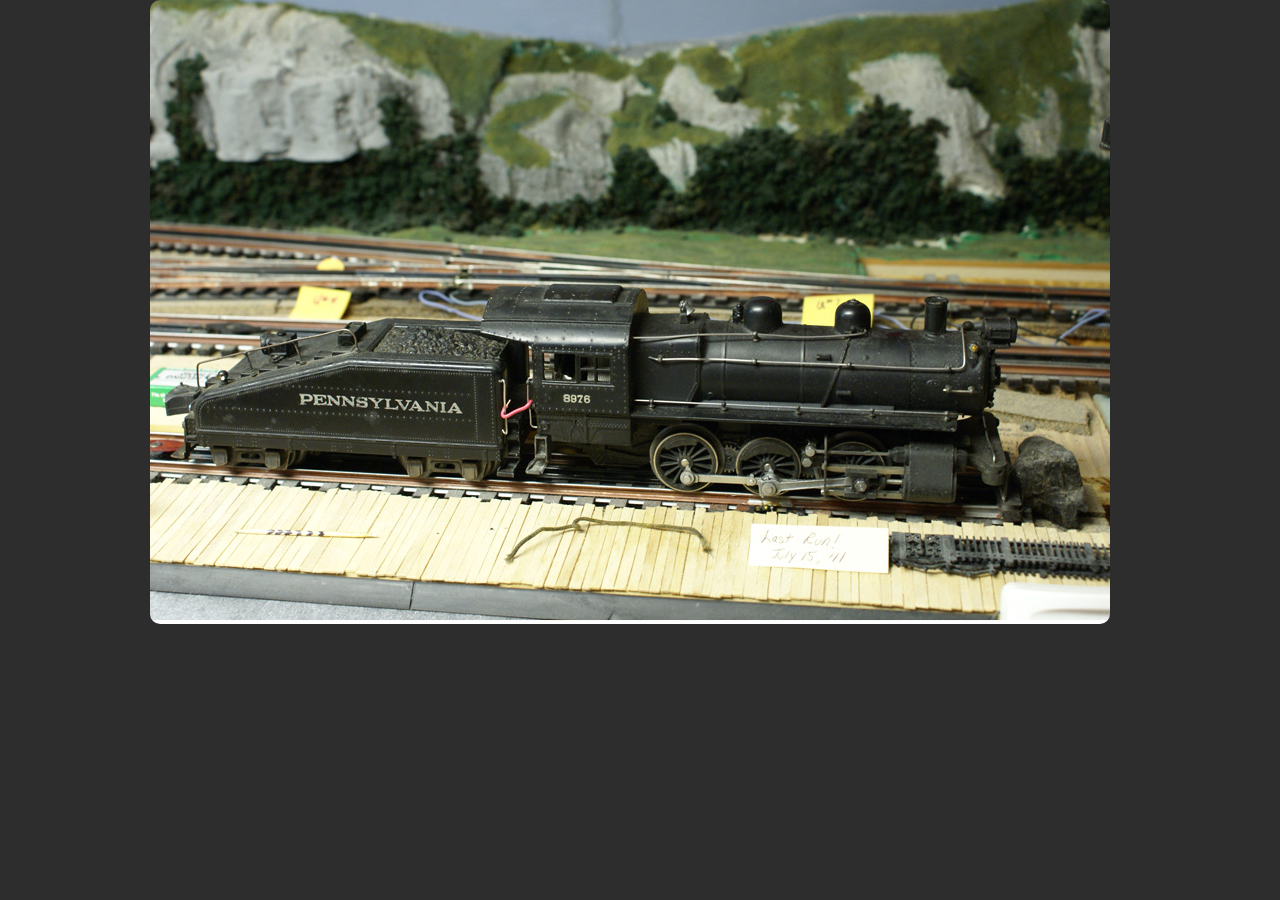
<file: train5.html>
<!DOCTYPE HTML>
<html>
<head>
<meta http-equiv="Content-Type" content="text/html; charset=UTF-8">
<title>SteamSwitchers: Gallery Train 5</title>
<link href="style.css" rel="Stylesheet" type="text/css" />
</head>
<a href="gallery.html" target="_self"><img src="images/gallery/train5_large.jpg" id="train5_large"></a>
<body>
</body>
</html>
</file>
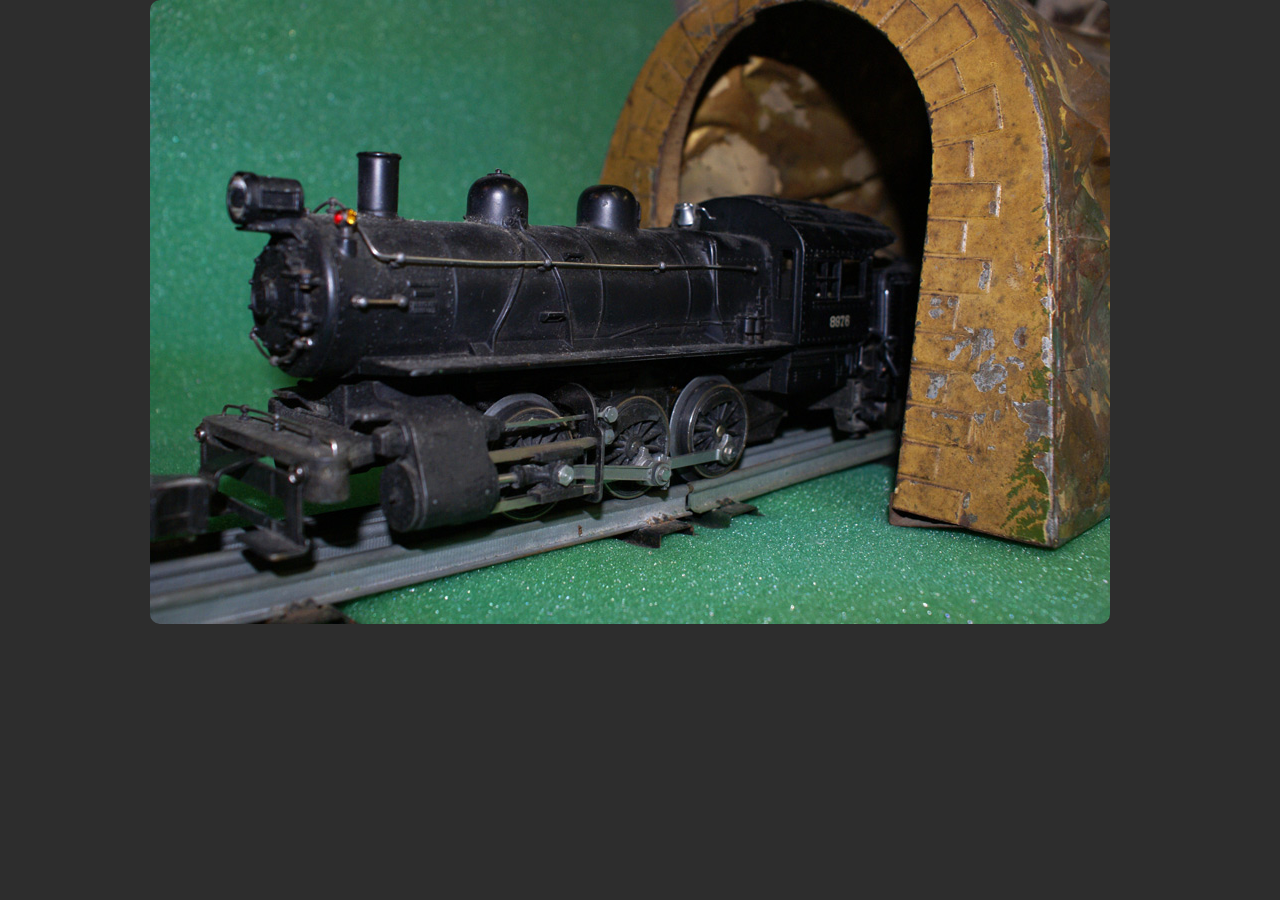
<file: train6.html>
<!DOCTYPE HTML>
<html>
<head>
<meta http-equiv="Content-Type" content="text/html; charset=UTF-8">
<title>SteamSwitchers: Gallery Train 6</title>
<link href="style.css" rel="Stylesheet" type="text/css" />
</head>
<a href="gallery.html" target="_self"><img src="images/gallery/train6_large.jpg" id="train6_large"></a>
<body>
</body>
</html>
</file>
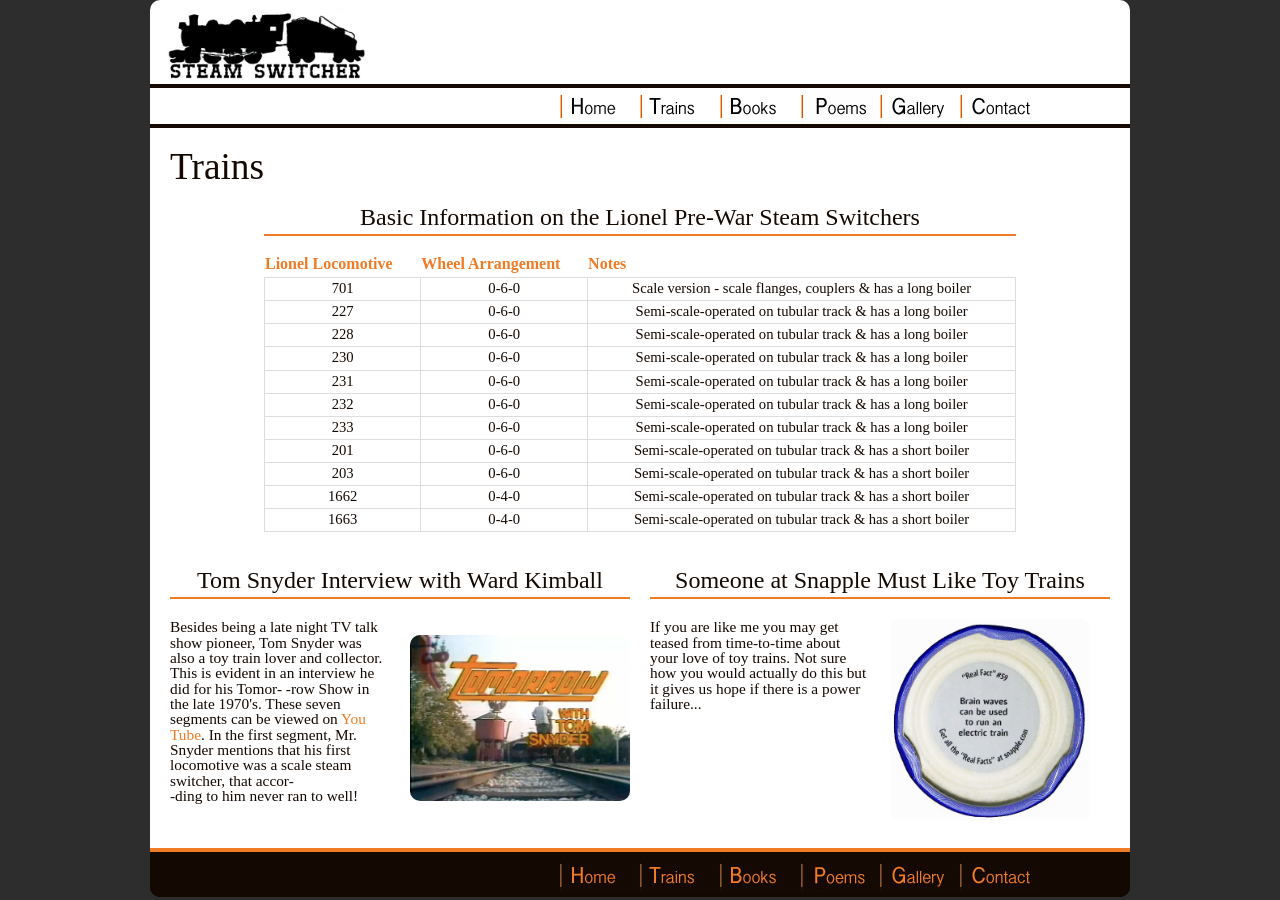
<file: trains.html>
<!doctype html>
<html>
<head>
<meta charset="UTF-8">
<title>SteamSwitcher: Home Page</title>
<link href="style.css" rel="Stylesheet" type="text/css" />

<!--[if lt IE 7.]>
<script defer type="text/javascript" src="js/pngfix.js"></script>
<![endif]-->


<title>Steam Switcher: Trains Page</title>




    </head>
    <body>

<!--BEGIN header-->
    <header>
    <div id="header_container">
   <img src="images/header_logo/logo_mini.jpg" name="logo"id="logo"> 
    <!--End logo div tag--> 
    
      
    </div><!--END header_container div tag-->
    </header>
<!--END header-->
  
<!--BEGIN Nav-->
    <div id="nav_highlight_top"></div>
    <nav>
    <div id="nav_container">
    <div id="menu">
    
    <a href="contact.html" id="contact_btn">Contact</a>
    <a href="gallery.html" id="gallery_btn">Gallery</a>
     <a href="poems.html" id="poems_btn">Poems</a>
    <a href="books.html" id="books_btn">Books</a>
    <a href="trains.html" id="trains_btn">Trains</a>
    <a href="index.html" id="home_btn">Home</a>
	</div><!--END Menu div-->

 	</div><!--END nav container--> 
 	</nav>
 	<div id="nav_highlight_bottom"></div>
<!--END Nav-->

<!--BEGIN Content-->
 <div id="content_container_trains">
    
      <!--BEGIN one_half-->  <div align="left" class="one_half"> <h1><p align="left">Trains</p></div><!--END one_half->
      
     <!--BEGIN reset_columns--><div class="reset_columns"></div><!--END reset_columns div-->
    
    <div align="center" class="full_page"> <h2><p align="center">Basic Information on the Lionel Pre-War Steam Switchers</p></h2><div class="br2"></div><div id="page_highlight_trains_page"></div></h2><br>
    
  <!-- table-->
  
  
    <table align="center" width="960" height="280" >
 
      <th width="170">
      Lionel Locomotive</th>
      <th width="180">Wheel Arrangement</th>
      <th width="500">Notes</th>
    <tr>
 
    <td>701</td><td>0-6-0</td>
    <td>Scale version - scale flanges, couplers & has a long boiler</td></tr>
      <tr>
    <td>227</td><td>0-6-0</td><td>Semi-scale-operated on tubular track & has a long boiler</td> </tr>
     <tr>
    <td>228</td><td>0-6-0</td>
    <td>Semi-scale-operated on tubular track & has a long boiler</td>  </tr>
    <tr>
    <td>230</td><td>0-6-0</td><td>Semi-scale-operated on tubular track & has a long boiler</td> </tr>
     <tr>
    <td>231</td><td>0-6-0</td><td>Semi-scale-operated on tubular track & has a long boiler</td></tr>
    <tr>
    <td>232</td><td>0-6-0</td>
    <td>Semi-scale-operated on tubular track & has a long boiler   </td></tr>  
    <tr>
    <td>233</td><td>0-6-0</td><td>Semi-scale-operated on tubular track & has a long boiler</td></tr>  
    <tr>
    <td>201</td><td>0-6-0</td><td>Semi-scale-operated on tubular track & has a short boiler</td></tr>  
    <tr>
    <td>203</td><td>0-6-0</td><td>Semi-scale-operated on tubular track & has a short boiler</td> </tr> 
    <tr>
    <td>1662</td><td>0-4-0</td><td>Semi-scale-operated on tubular track & has a short boiler</td></tr>  
    <tr>
    <td>1663</td><td>0-4-0</td>
    <td>Semi-scale-operated on tubular track & has a short boiler  </td></tr>
    
    </table>

    <p>&nbsp;</p>
    <!--END  TABLE-->
    </div>
    <!--END full page-->
   
<!--BEGIN reset_columns--><div class="reset_columns"></div> <!--END reset_columns div-->
    
 <!--BEGIN one_half-->  
<div class="one_half"> <h2 align="center"><p align="center">Tom Snyder Interview with Ward Kimball</p></h2><div class="br2"></div><div id="page_highlight_one_half"></div></div>
 <!--END One_half-->
 
 <!--BEGIN one_half-->  <div class="one_half"> <h2 align="center"><p align="center">Someone at Snapple Must Like Toy Trains</p></h2><div class="br2"></div><div id="page_highlight_one_half"></div></div>
<!--END One_half-->

     
<!--BEGIN reset_columns--><div class="reset_columns"></div> <!--END reset_columns div-->
   
 <!--BEGIN One_fourth-->
  <div class="one_fourth">
  <h3 align="left">
    <p>Besides being a late night TV talk show pioneer,  Tom Snyder was also a toy train lover and collector. This is evident in an interview he did for his Tomor- -row Show in the late 1970's. These seven segments can be viewed on <a href="https://www.youtube.com/results?search_query=Ward+Kimball+Tomorrow+at+Grizzly+flats&oq=Ward+Kimball+Tomorrow+at+Grizzly+flats&gs_l=youtube-reduced.3...2464.16325.0.16764.60.49.5.5.5.2.391.3884.42j5j1j1.49.0...0.0...1ac.1.m-zjAlVSkZQ" target="_new" class="link">You Tube</a>. In the first segment, Mr. Snyder mentions that his first locomotive was a scale steam switcher, that accor-</p>
    <p>-ding to him never ran to well!</p>
  </h3></div>
    <!--END One_fourth-->
   
   <!--BEGIN One_fourth-->
   
<div class="one_fourth"><p><br>
    <a href="https://www.youtube.com/watch?v=mfAA7UT7oC0" target="_new"><img src="images/trains/tomorrow_show.jpg" width="220" height="166" align="absmiddle" id="tomorrow_show"></a></p>
</div>
     <!--END One_fourth-->
   
   <!--BEGIN One_fourth-->   

  <div class="one_fourth">
     <h3>
       <p align="left"> If you are like me you may get teased from time-to-time about your love of toy trains. Not sure how you would actually do this but it gives us hope if there is a power failure...</p></h3></div>
    <!--END One_fourth-->
   
   <!--BEGIN One_fourth-->
<div class="one_fourth">
  <div class"br3"></div>
  <a href="https://www.snapple.com/real-facts/cap-view" target="_new"><img src="images/trains/bwsnapple_white.jpg" width="200" height="202" align="center" id="snapple"></a></div>
<!--END one_Fourth--> 
  
   <!--BEGIN reset_columns--><div class="reset_columns"></div> <!--END reset_columns div-->
     
    </div>
    <!--End content_container_trains div tag-->
<!--END Content-->

<!--BEGIN Footer-->    <div id="footer_highlight">
    <p> </p>
    </div>
    <div id="footer_container">
    <div id="footer_highlight"></div>
    <footer>
    <p>   <div id="nav_footer_container">
    <div id="footer_menu">
    
       <a href="contact.html" id="footer_contact_btn">Contact</a>
    <a href="gallery.html" id="footer_gallery_btn">Gallery</a>
    <a href="poems.html" id="footer_poems_btn">Poems</a>
    <a href="books.html" id="footer_books_btn">Books</a>
    <a href="trains.html" id="footer_trains_btn">Trains</a>
    <a href="index.html" id="footer_home_btn">Home</a>
    </div><!--END Menu div-->
    
    
    </div><!--END nav container--> 
    </p>
    </footer>
    </div>
    <!--End Footer_container div tag-->
<!--END Footer-->

 
    </body></html>
</file>
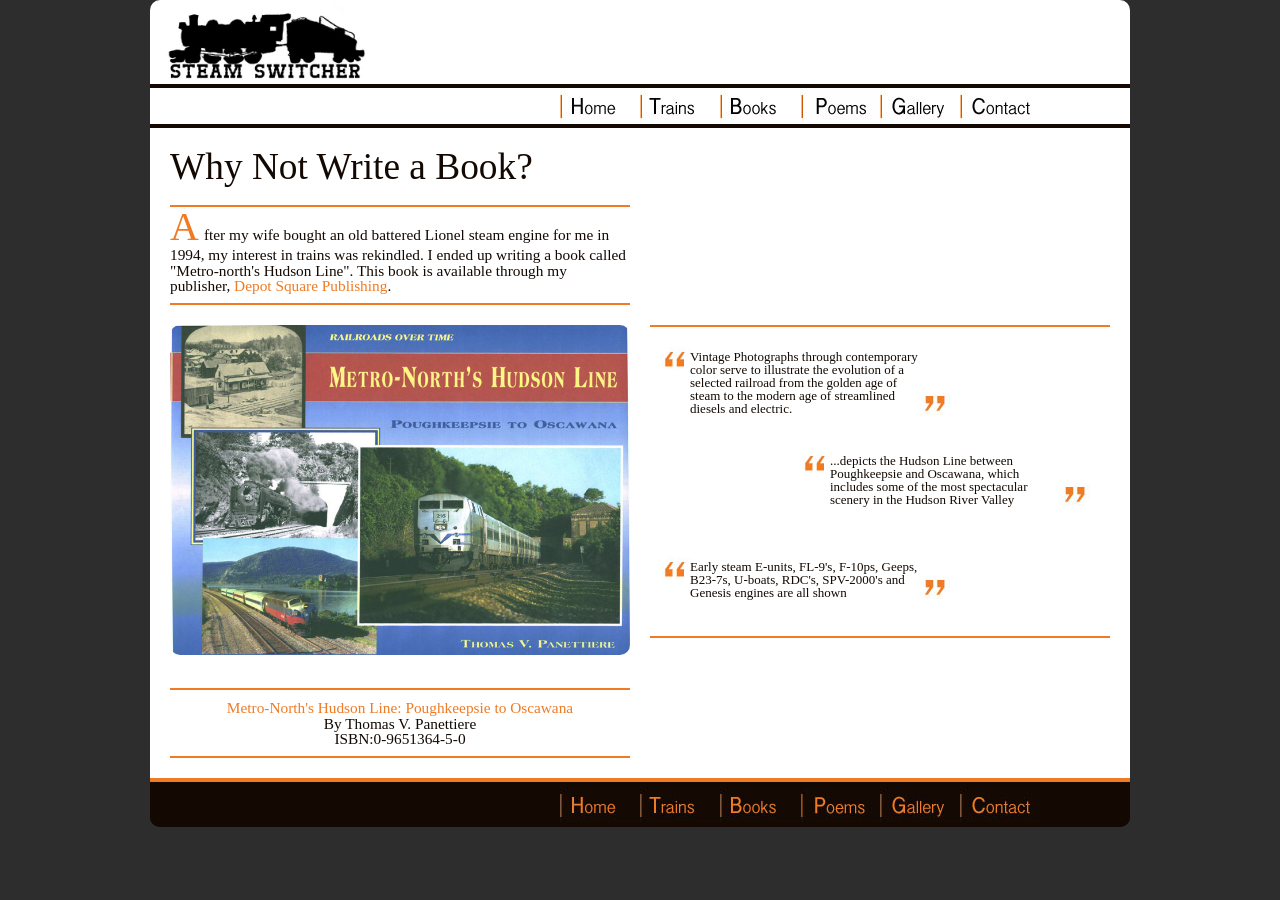
<file: trial.html>
<!DOCTYPE HTML>
<html>
<head>
<meta http-equiv="Content-Type" content="text/html; charset=UTF-8">
<link href="style.css" rel="Stylesheet" type="text/css" />

<title>SteamSwitcher: Books Page</title>

<link href="style.css" rel="Stylesheet" type="text/css" />


<!--[if lt IE 7.]>
<script defer type="text/javascript" src="js/pngfix.js"></script>
<![endif]-->


    </head>
    <body>

<!--BEGIN header-->
    <header>
    <div id="header_container">
   <img src="images/header_logo/logo_mini.jpg" name="logo"id="logo"> 
    <!--End logo div tag--> 
    
      
    </div><!--END header_container div tag-->
    </header>
<!--END header-->
  
<!--BEGIN Nav-->
    <div id="nav_highlight_top"></div>
    <nav>
    <div id="nav_container">
    <div id="menu">
    
  <a href="contact.html" id="contact_btn">Contact</a>
    <a href="gallery.html" id="gallery_btn">Gallery</a>
     <a href="poems.html" id="poems_btn">Poems</a>
    <a href="books.html" id="books_btn">Books</a>
    <a href="trains.html" id="trains_btn">Trains</a>
    <a href="index.html" id="home_btn">Home</a>
	</div><!--END Menu div-->

 	</div><!--END nav container--> 
 	</nav>
 	<div id="nav_highlight_bottom"></div>
<!--END Nav-->

<!--BEGIN Content-->

    <div id="content_container_books">

  <!--BEGIN one_half-->  <div align="left" class="one_half"> <h1><p align="left">Why Not Write a Book?</p></div><!--END one_half-->
     <!--BEGIN reset_columns--><div class="reset_columns"></div><!--END reset_columns div-->
  
  <!--BEGIN one_half--><div class="one_half"> <div id="page_highlight_one_half"></div>
  <h3 align="left">
    <p><span class="dropcap2">A</span>fter my wife bought an old battered Lionel steam engine for me in 1994, my interest in trains was rekindled. I ended up writing a book called "Metro-north's Hudson Line". This book is available through my publisher,<a href="http://www.depotsquarepublishing.com/dspbooks.asp?book=rrot" target="_new" class="link"> Depot Square Publishing</a>. </p></h3><div class="br3"></div><div id="page_highlight_one_half"></div> </div><!--END one_half--> 
   <!--BEGIN reset_columns--><div class="reset_columns"></div><!--END reset_columns div-->
    
    <!--full page books div--> <div align="center" class="full_page_books_container">
  <!--BEGIN one_half--><div class="one_half_books"> <a href="http://www.depotsquarepublishing.com/dspbooks.asp?book=rrot" target="_new"><img src="images/books/Metro-North-book.jpg" width="460" height="330" id="metro_north"></a> </div><!--END one_half--> 

  
 <div class="one_half_books_container"> <div id="page_highlight_one_half"></div><div class="br3"></div>

 <div class="one_third">
    <div class="link" align="left"><blockquote>
      <p>Vintage Photographs through contemporary color serve to illustrate the evolution of a selected railroad from the golden age of steam to the modern age of streamlined diesels and electric.</p></blockquote></div></div>

    
    <div align="right" class="one_third_books">
       <div class="link" align="left"><br>
        <blockquote>
          <p align="left">...depicts the Hudson Line between Poughkeepsie and Oscawana, which includes some of the most spectacular scenery in the Hudson River Valley</p></blockquote>
      </div>
    </div>

  
    <div class="br2"></div><br>
<div class="one_third"><h3 align="left">&nbsp;</h3>
  <p align="left">&nbsp; </p>
  <div class="link" align="left">
  <blockquote><p>Early steam E-units, FL-9's, F-10ps, Geeps, B23-7s, U-boats, RDC's, SPV-2000's and Genesis engines are all shown</p></blockquote>
  <p>&nbsp;</p>
  </div>
  <h3 align="left">&nbsp;</h3>
  <h3 align="left"><br>
  </h3>
</div>

 <!--BEGIN reset_columns-->
 <div class="reset_columns"></div> <!--END reset_columns div-->
     <div id="page_highlight_one_half"></div></div></div>

 <div class="reset_columns"></div> <!--END reset_columns div-->

  
   <!--BEGIN one_half--><div align="left" class="one_half"> <div id="page_highlight_one_half"></div><div class="br3"></div>
  <h3 align="center">
      <div class="link">Metro-North's Hudson Line: Poughkeepsie to Oscawana</div>
    By Thomas V. Panettiere</h3>
  <h3 align="center"> ISBN:0-9651364-5-0
  </p>
  </h3>
  <div class="br3"></div> 
  
      <!--End content_container_books div tag-->
 <div class="reset_columns"></div> <!--END reset_columns div-->
 
  <div id="page_highlight_one_half"></div> </div><!--END one_half--> 
  
  
    </div>
    <!--End content_container_books div tag-->
 <div class="reset_columns"></div> <!--END reset_columns div-->
<!--END Content-->


<!--BEGIN Footer-->
    <div id="footer_highlight">
    <p> </p>
    </div>
    <div id="footer_container">
    <div id="footer_highlight"></div>
    <footer>
    <p>   <div id="nav_footer_container">
    <div id="footer_menu">
    
       <a href="contact.html" id="footer_contact_btn">Contact</a>
    <a href="gallery.html" id="footer_gallery_btn">Gallery</a>
    <a href="poems.html" id="footer_poems_btn">Poems</a>
    <a href="books.html" id="footer_books_btn">Books</a>
    <a href="trains.html" id="footer_trains_btn">Trains</a>
    <a href="index.html" id="footer_home_btn">Home</a>
    </div><!--END Menu div-->
    
    
    </div><!--END nav container--> 
    </p>
    </footer>
    </div>
    <!--End Footer_container div tag-->
<!--END Footer-->

 
    </body></html>
</file>
<file: style.css>
@charset "UTF-8";
/* CSS Document */


/* 
	STYLE.CSS:
	This one stylesheet imports each of the separate CSS StyleSheets used within this web site. 
	Additional Stylesheets can be easily added to this page.
*/



/* ----------- Reset Tags ------------ */
@import url("css/reset.css");


/* ----------- Framework Styles ----------- */
@import url("css/structure.css");


/* ----------- Framework Styles ----------- */
@import url("css/layout.css");


/* ----------- Type Styles ----------- */
@import url("css/typography.css");


/* ----------- Shortcodes ------------ */
@import url("css/shortcuts.css");


/* ----------- Trains page specific ------------ */
@import url("css/trains.css");


/* ----------- Books page specific ------------ */
@import url("css/books.css");


/* ----------- Gallery page specific ------------ */
@import url("css/gallery.css");


/* ----------- Contact page specific ------------ */
@import url("css/contact.css");


/* ----------- Contact page specific ------------ */
@import url("css/poems.css");
</file>
